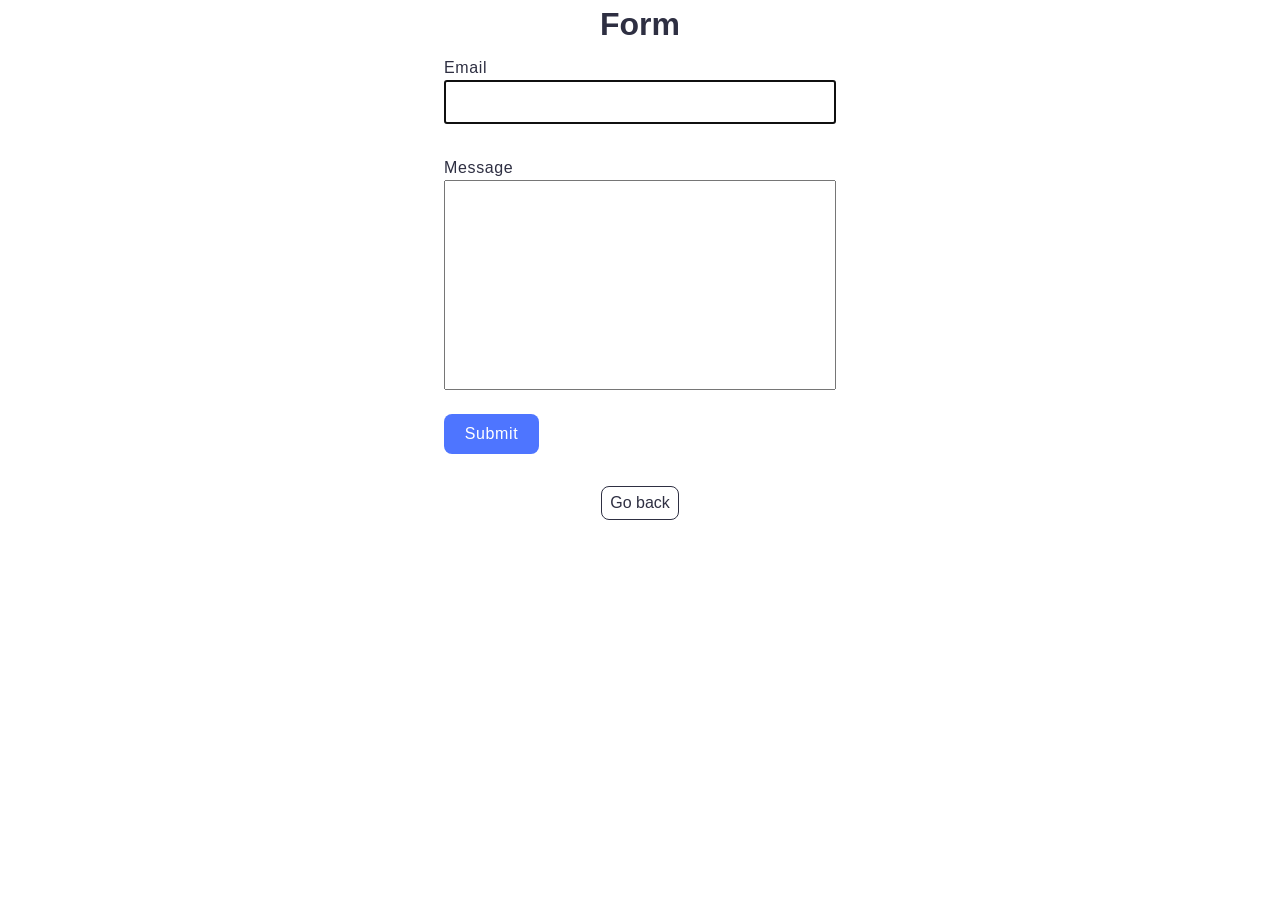
<file: src/2-form.html>
<!doctype html>
<html lang="en">
  <head>
    <meta charset="UTF-8" />
    <meta http-equiv="X-UA-Compatible" content="IE=edge" />
    <meta name="viewport" content="width=device-width, initial-scale=1.0" />
    <title>Form</title>
    <link rel="stylesheet" href="./css/styles.css" />
  </head>
  <body>
    <main>
      <div class="form-container">
        <h1 class="main-title">Form</h1>
        <form class="feedback-form" autocomplete="off">
          <label>
            Email
            <input class="form-input" type="email" name="email" autofocus />
          </label>
          <label>
            Message
            <textarea class="textarea-input" name="message" rows="8"></textarea>
          </label>
          <button type="submit">Submit</button>
        </form>
        <a class="back-link" href="./index.html">Go back</a>
      </div>
    </main>

    <script type="module" src="./js/2-form.js"></script>
  </body>
</html>
</file>
<file: src/css/styles.css>
/**
  |============================
  | include css partials with
  | default @import url()
  |============================
*/
/* Common styles */
@import url('./reset.css');
@import url('./base.css');
@import url('./container.css');
@import url('./animations.css');

/* Sections style */
@import url('./header.css');
@import url('./vite-promo.css');
@import url('./badges.css');
@import url('./back-link.css');
@import url('./footer.css');

* {
  box-sizing: border-box;
}

body {
  font-family: "Montserrat", sans-serif;
  font-weight: 400;
    font-size: 16px;
    color: #2e2f42;
    background-color: #fff;
}

h1, h2, h3 {
  font-family: "Montserrat", sans-serif;
  margin: 0;
}

ul {
  margin: 0;
  padding: 0;
}

.gallery-item {
  display: block;
  width: calc((100% - 48px) / 3);
  list-style-type: none;
  overflow: hidden;

}

.gallery-image {
  display: block;
  width: 100%;
  height: 200px;
  object-fit: cover;
  transition: transform 250ms ease;
}

.gallery-item:hover .gallery-image,
.gallery-item:focus-within .gallery-image {
  transform: scale(1.05);
}

.gallery {
  display: flex;
  flex-wrap: wrap;
  gap: 24px;
  justify-content: center;
  margin: 24px 56px;
}


.feedback-form {
  width: 408px;
  margin: 0 auto;
}

.feedback-form > label {
  width: 100%;
  margin-bottom: 16px;
  padding: 8px;
  display: flex;
  flex-direction: column;
text-align: start;
letter-spacing: 0.04em;
}



.feedback-form input,
.feedback-form textarea {
  font: inherit;
  padding: 8px;
  color: #2e2f42;
}



.feedback-form textarea {
  resize: none;
}

button {
  background-color: #4e75ff;
    color: #FFFFFF;
    font-size: 16px;
    line-height: 1.5;
    letter-spacing: 0.04em;
    font-weight: 500;
    display: block;
    margin-left: 8px;
    margin-top: 16px;
    padding: 8px 16px;
    border-radius: 8px;
    border: none;
    min-width: 95px;
    cursor: pointer;
    transition: background-color 250ms cubic-bezier(0.4, 0, 0.2, 1);
}

button:hover, button:focus {
  background-color: #6c8cff;
}
</file>
